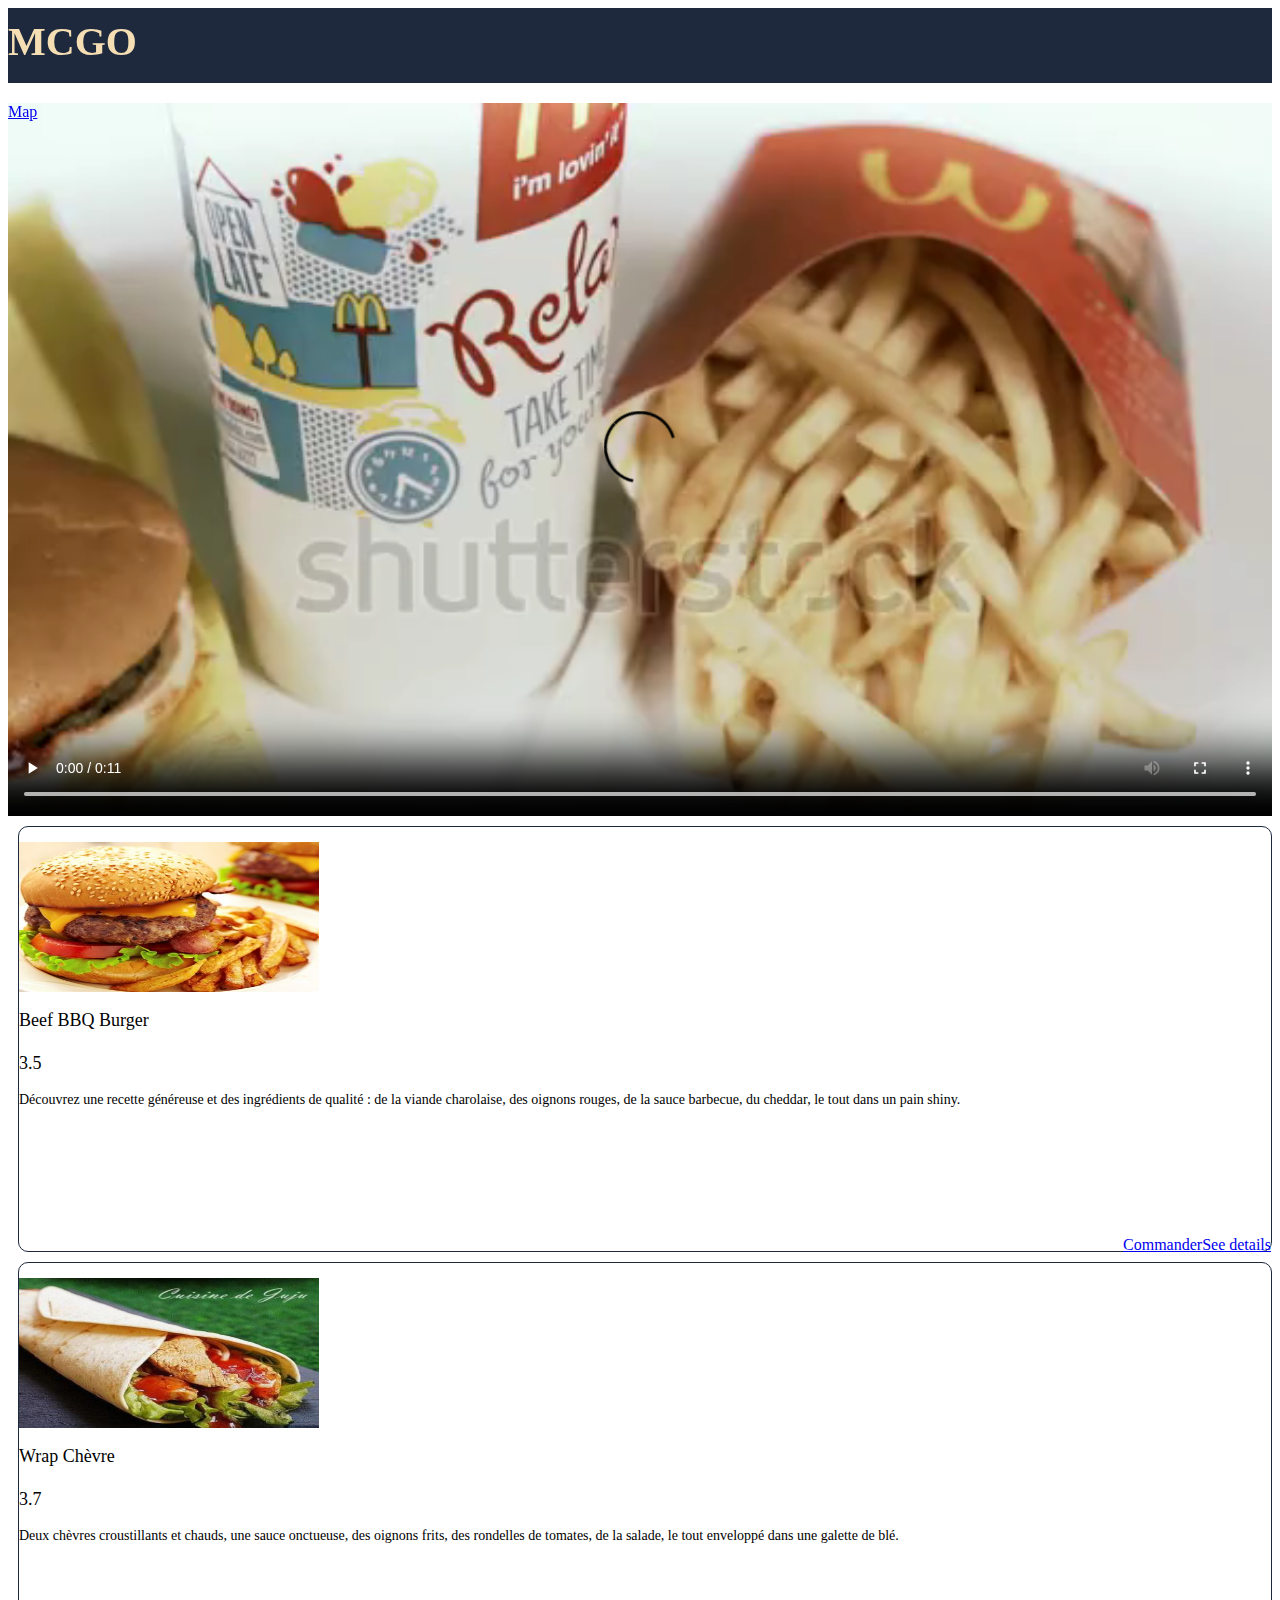
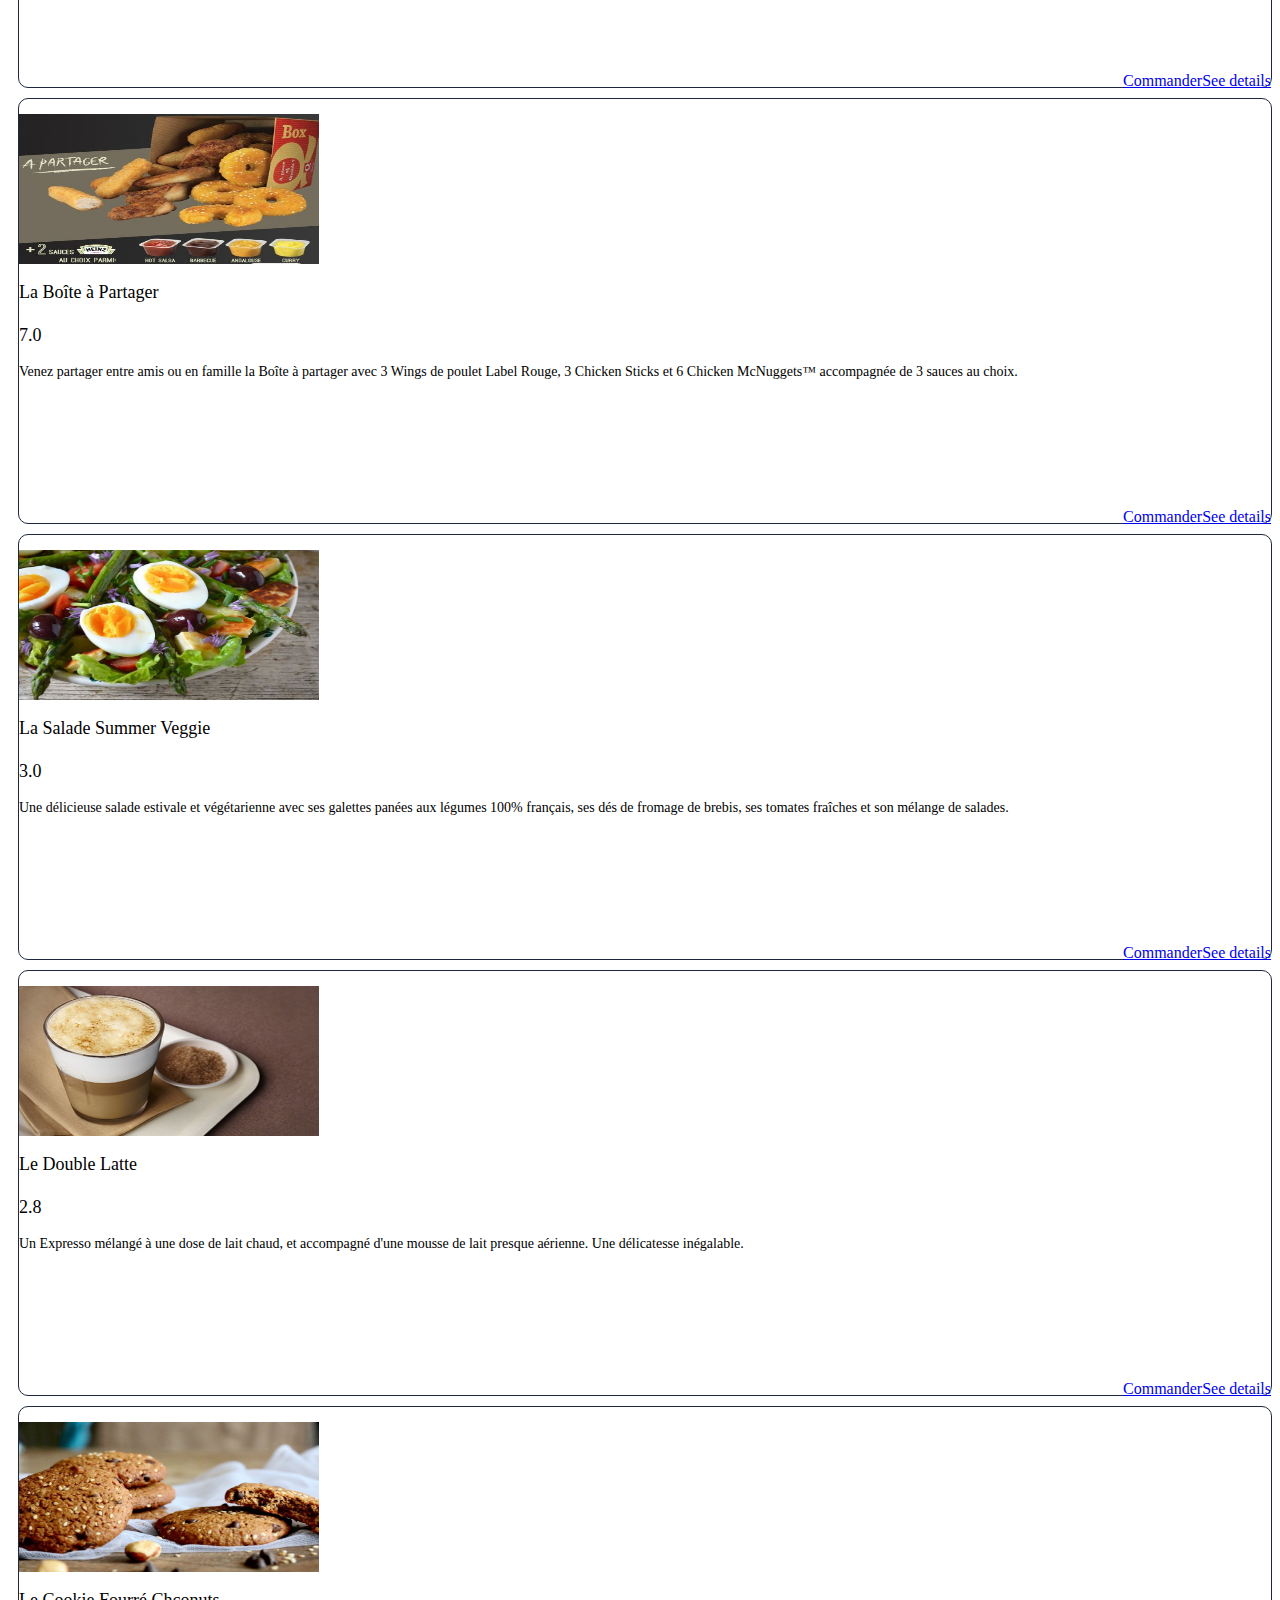
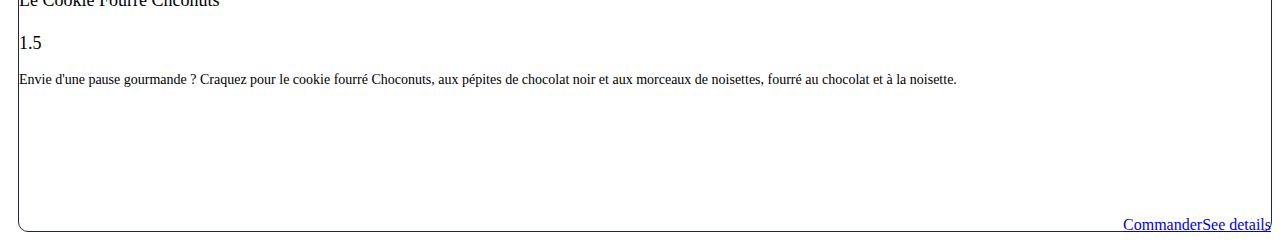
<file: McGo/web/orderMenu.html>
<!-- <%--
  Created by IntelliJ IDEA.
  User: user
  Date: 11/10/2018
  Time: 19:30
  To change this template use File | Settings | File Templates.
--%>
<%@ page contentType="text/html;charset=UTF-8" language="java" %> -->
<html>
<head>
    <meta charset="UTF-8">
    <meta name="ViewPort" content="width=device-width,initial-scale=1">
    <title>Order Menu</title>
    <!-- <link rel="stylesheet" href="css/bootstrap.css"> -->
    <link rel="stylesheet" href="css/orderMenu.css">
    <script src="js/jquery-3.3.1.min.js"></script>
    <link rel="stylesheet" href="https://cdn.staticfile.org/twitter-bootstrap/3.3.7/css/bootstrap.min.css">
    <script src="js/bootstrap.min.js"></script>
    
</head>
<body>

<div>
    <div class="top-bar col-md-12 col-xs-12">
        <div class="logo-div col-xs-2 col-md-2">
            <a href="orderMenu.html">
                <div class="logo">MCGO</div>
            </a>
        </div>
        <div class="col-xs-2 col-md-2 col-xs-offset-7 col-md-offset-8" style="margin-top:20px">
            <a href="route.html" class="btn btn-default btn-sm">
                <span class="glyphicon glyphicon-map-marker"></span> Map
            </a>
        </div>
    </div>
    
    <!-- <div id="myCarousel" class="carousel slide col-xs-12 col-md-8 col-xs-offset-0 col-md-offset-2"> -->
        <!-- Carousel -->
        <!-- <ol class="carousel-indicators">
            <li data-target="#myCarousel" data-slide-to="0" class="active"></li>
            <li data-target="#myCarousel" data-slide-to="1"></li>
            <li data-target="#myCarousel" data-slide-to="2"></li>
        </ol>    -->
        <!-- Carousel -->
        <!-- <div class="carousel-inner">
            <div class="item active">
                <img src="img/carouselBurger.jpg" alt="First slide">
            </div>
            <div class="item">
                <img src="img/carouselBurger.jpg" alt="Second slide">
            </div>
            <div class="item">
                <img src="img/carouselBurger.jpg" alt="Third slide">
            </div>
        </div> -->
        <!-- Carousel -->
        <!-- <a class="carousel-control left" href="#myCarousel" data-slide="prev"><div style="padding-top:120%">&lsaquo;</div></a>
        <a class="carousel-control right" href="#myCarousel" data-slide="next"><div style="padding-top:120%">&rsaquo;</div></a>
    </div> -->

    <div id = "myVideo"  class="col-xs-12 col-md-8 col-xs-offset-0 col-md-offset-2">
            <video style="width: 100%; margin-top:20px;" controls autoplay>
                    <source src="video/homepage.mp4" type="video/mp4">
            </video>
    </div>
    
    <div class="middle-bar col-xs-12 col-md-10 col-md-offset-2 col-xs-offset-0">
        <div class="card col-xs-5 col-md-3 menu-list">
            <img class=" menu-img card-img-top img-thumbnail" src="img/hamburger.jpg" alt="Card image cap">
            <div class="card-block">
                <p class="card-title" style="height:25px">Beef BBQ Burger </p>
                <p class="card-text">3.5<span class="glyphicon glyphicon-euro"></span></p>
                <p class="card-text hidden-xs card-description">Découvrez une recette généreuse et des ingrédients de qualité : de la viande charolaise, des oignons rouges, de la sauce barbecue, du cheddar, le tout dans un pain shiny.</p>
                <a href="plat.html" class="btn btn-primary list_btn hidden-md hidden-sm hidden-lg" style="float:right">See details</a>
                <a href="#" class="btn btn-primary list_btn hidden-xs" style="float:right">Commander</a>
            </div>
        </div>
        <div class="card col-xs-5 col-md-3 menu-list">
            <img class=" menu-img card-img-top img-thumbnail" src="img/wrap.jpg" alt="Card image cap">
            <div class="card-block">
                <p class="card-title" style="height: 25px">Wrap Chèvre </p>
                <p class="card-text">3.7<span class="glyphicon glyphicon-euro"></span></p>
                <p class="card-text hidden-xs card-description">Deux chèvres croustillants et chauds, une sauce onctueuse, des oignons frits, des rondelles de tomates, de la salade, le tout enveloppé dans une galette de blé.</p>
                <a href="#" class="btn btn-primary list_btn hidden-md hidden-sm hidden-lg" style="float:right">See details</a>
                <a href="#" class="btn btn-primary list_btn hidden-xs" style="float:right">Commander</a>
            </div>
        </div>
        <div class="card col-xs-5 col-md-3 menu-list">
            <img class=" menu-img card-img-top img-thumbnail" src="img/boite.jpg" alt="Card image cap">
            <div class="card-block">
                <p class="card-title" style="height: 25px">La Boîte à Partager </p>
                <p class="card-text">7.0<span class="glyphicon glyphicon-euro"></span></p>
                <p class="card-text hidden-xs card-description">Venez partager entre amis ou en famille la Boîte à partager avec 3 Wings de poulet Label Rouge, 3 Chicken Sticks et 6 Chicken McNuggets™ accompagnée de 3 sauces au choix.</p>
                <a href="#" class="btn btn-primary list_btn hidden-md hidden-sm hidden-lg" style="float:right">See details</a>
                <a href="#" class="btn btn-primary list_btn hidden-xs" style="float:right">Commander</a>
            </div>
        </div>
        <div class="card col-xs-5 col-md-3 menu-list">
            <img class=" menu-img card-img-top img-thumbnail" src="img/salade.jpg" alt="Card image cap">
            <div class="card-block">
                <p class="card-title" style="height: 25px">La Salade Summer Veggie</p>
                <p class="card-text">3.0<span class="glyphicon glyphicon-euro"></span></p>
                <p class="card-text hidden-xs card-description">Une délicieuse salade estivale et végétarienne avec ses galettes panées aux légumes 100% français, ses dés de fromage de brebis, ses tomates fraîches et son mélange de salades.</p>
                <a href="#" class="btn btn-primary list_btn hidden-md hidden-sm hidden-lg" style="float:right">See details</a>
                <a href="#" class="btn btn-primary list_btn hidden-xs" style="float:right">Commander</a>
            </div>
        </div>
        <div class="card col-xs-5 col-md-3 menu-list">
            <img class=" menu-img card-img-top img-thumbnail" src="img/latte.jpg" alt="Card image cap">
            <div class="card-block">
                <p class="card-title" style="height: 25px">Le Double Latte</p>
                <p class="card-text">2.8<span class="glyphicon glyphicon-euro"></span></p>
                <p class="card-text hidden-xs card-description">Un Expresso mélangé à une dose de lait chaud, et accompagné d'une mousse de lait presque aérienne. Une délicatesse inégalable.</p>
                <a href="#" class="btn btn-primary list_btn hidden-md hidden-sm hidden-lg" style="float:right">See details</a>
                <a href="#" class="btn btn-primary list_btn hidden-xs" style="float:right">Commander</a>
            </div>
        </div>
        <div class="card col-xs-5 col-md-3 menu-list">
            <img class=" menu-img card-img-top img-thumbnail" src="img/cookie.jpg" alt="Card image cap">
            <div class="card-block">
                <p class="card-title" style="height: 25px">Le Cookie Fourré Chconuts</p>
                <p class="card-text">1.5<span class="glyphicon glyphicon-euro"></span></p>
                <p class="card-text hidden-xs card-description">Envie d'une pause gourmande ? Craquez pour le cookie fourré Choconuts, aux pépites de chocolat noir et aux morceaux de noisettes, fourré au chocolat et à la noisette.</p>
                <a href="#" class="btn btn-primary list_btn hidden-md hidden-sm hidden-lg" style="float:right">See details</a>
                <a href="#" class="btn btn-primary list_btn hidden-xs" style="float:right">Commander</a>
            </div>
        </div>
    </div>

    
    <div class="bottom-bar"></div>
</div>


</body>
</html>
</file>
<file: McGo/web/css/orderMenu.css>
.top-bar{
    background-color: #1E293D;
    height: 75px;
    width: 100%;
    position: relative;
    z-index: 100 100;
}

.logo-div{
    height: 75px;
}

.logo{
    font-family: serif;
    font-weight: bolder;
    margin: 0 auto;
    color: wheat;
    float: left;
}

#myCarousel{
    margin-top:20px;
}

.menu-list{
    
    border-radius: 10px;
    border: #1E293D solid 1px;
}

#map{
    margin-top:30px;
    position: relative;
}

.card-description{
    font-size: 14px;
    height: 130px;
}

.plat-img{
    max-width: 100%
}

@media screen and (min-width: 601px) {
    .menu-list {
        font-size: 18px;
        margin-left: 10px;
        margin-top:10px;
        padding-top:15px;
        margin-bottom: 10px;
        padding-bottom: 15px;
    }
    a.btn.btn-primary.list_btn {
        font-size: 16px;
    }
    .logo{
        font-size: 40px;
        padding-top: 10px;
    }
    .detail-title{
        font-size: 25px;
    }
    .detail-text{
        font-size: 17px;
    }
    #map{
        height:800px;
    }
    .menu-img{
        max-width: 300px; 
        max-height: 150px;
        width:300px;
        height: 150px
    }
}


  
@media screen and (max-width: 600px) {
    .menu-list {
        font-size: 12px;
        margin-left: 20px;
        margin-top:7px;
        padding-top:7px;
        margin-bottom: 7px;
        padding-bottom: 7px;
    }
    a.btn.btn-primary.list_btn {
        font-size: 10px;
    }
    .logo{
        font-size: 30px;
        padding-top: 15px;
    }
    .detail-title{
        font-size: 20px;
    }
    .detail-text{
        font-size: 15px;
    }
    .col-xs-5.menu-list{
        padding-left:7px;
        padding-right: 7px;
    }
    #map{
        height: 400px;
    }
    .menu-img{
        max-width: 150px; 
        width:150px;
        max-height: 85px;
        height: 85px;
    }
}



.myVideo{
    height: 300px;
}

.plat-list{
    padding-top:25px;
}
</file>
